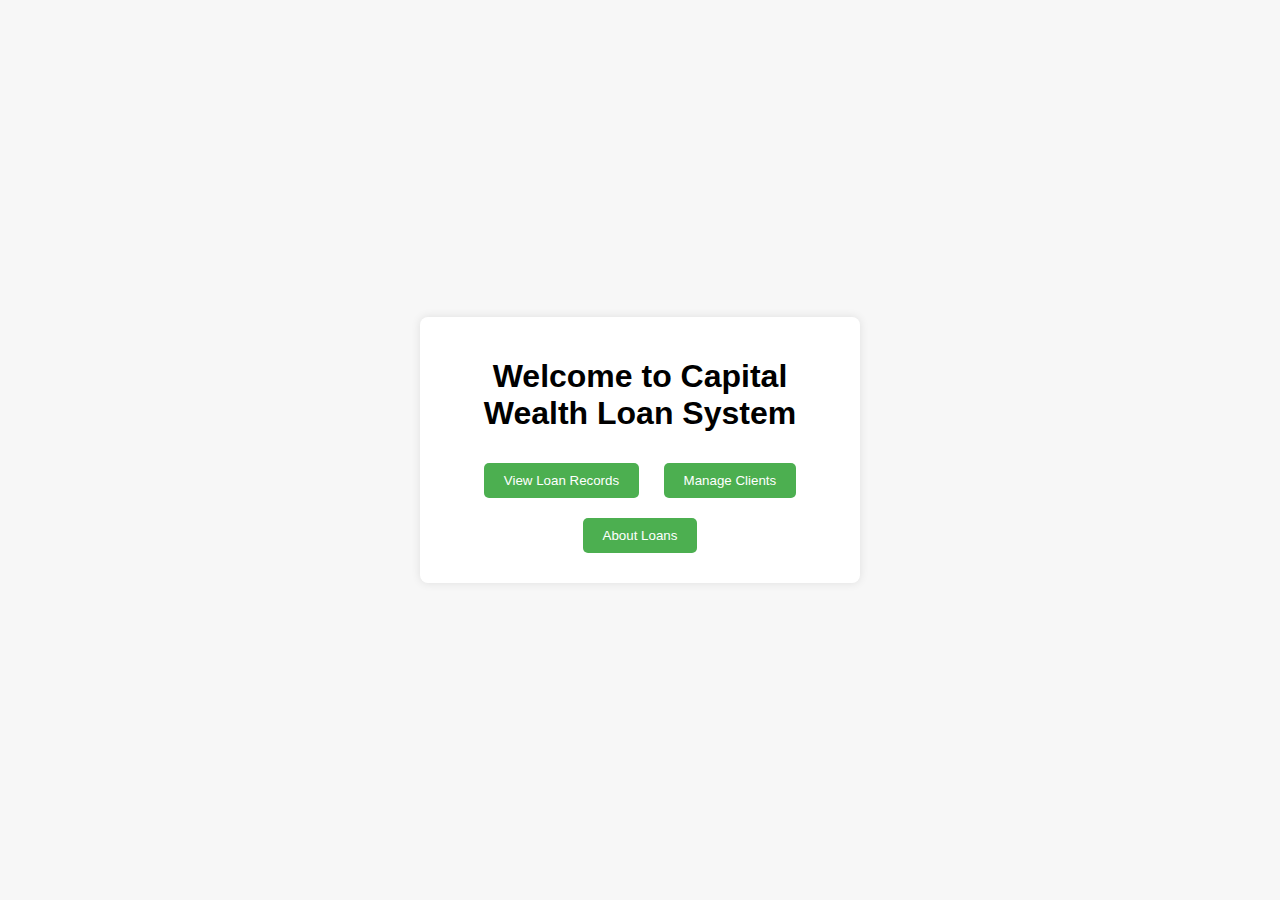
<file: index.html>
<!DOCTYPE html>
<html lang="en">
<head>
    <meta charset="UTF-8">
    <title>Capital Wealth Loan System - Home</title>
    <link rel="stylesheet" href="styles.css">
</head>
<body>
    <div class="container">
        <h1>Welcome to Capital Wealth Loan System</h1>
        <nav>
            <button onclick="window.location.href='records.html'">View Loan Records</button>
            <button onclick="window.location.href='client.html'">Manage Clients</button>
            <button onclick="window.location.href='about.html'">About Loans</button>
        </nav>
    </div>
</body>
</html>
</file>
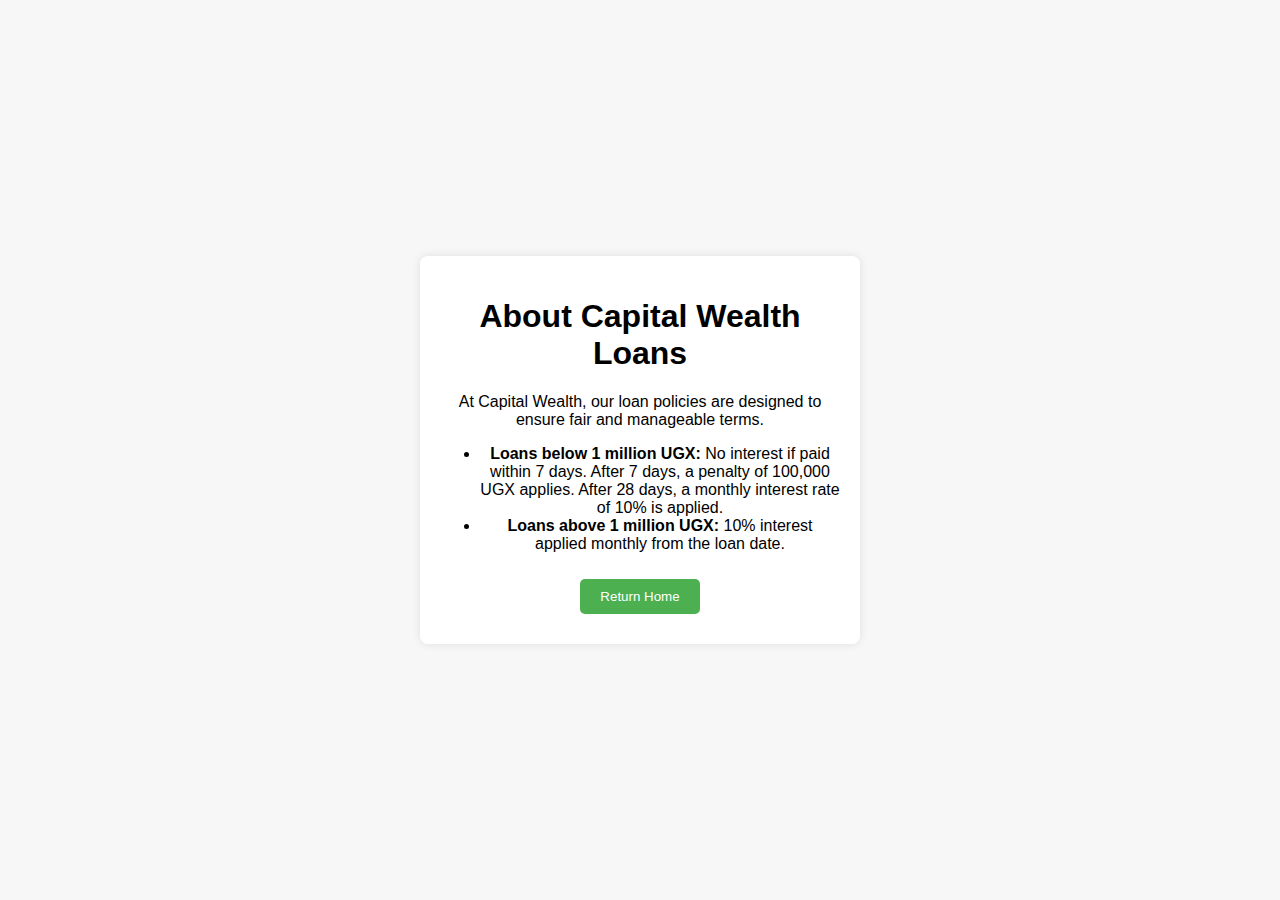
<file: about.html>
<!DOCTYPE html>
<html lang="en">
<head>
    <meta charset="UTF-8">
    <title>About Capital Wealth Loans</title>
    <link rel="stylesheet" href="styles.css">
</head>
<body>
    <div class="container">
        <h1>About Capital Wealth Loans</h1>
        <p>
            At Capital Wealth, our loan policies are designed to ensure fair and manageable terms.
            <ul>
                <li><strong>Loans below 1 million UGX:</strong> No interest if paid within 7 days. After 7 days, a penalty of 100,000 UGX applies. After 28 days, a monthly interest rate of 10% is applied.</li>
                <li><strong>Loans above 1 million UGX:</strong> 10% interest applied monthly from the loan date.</li>
            </ul>
        </p>
        <button onclick="window.location.href='index.html'">Return Home</button>
    </div>
</body>
</html>
</file>
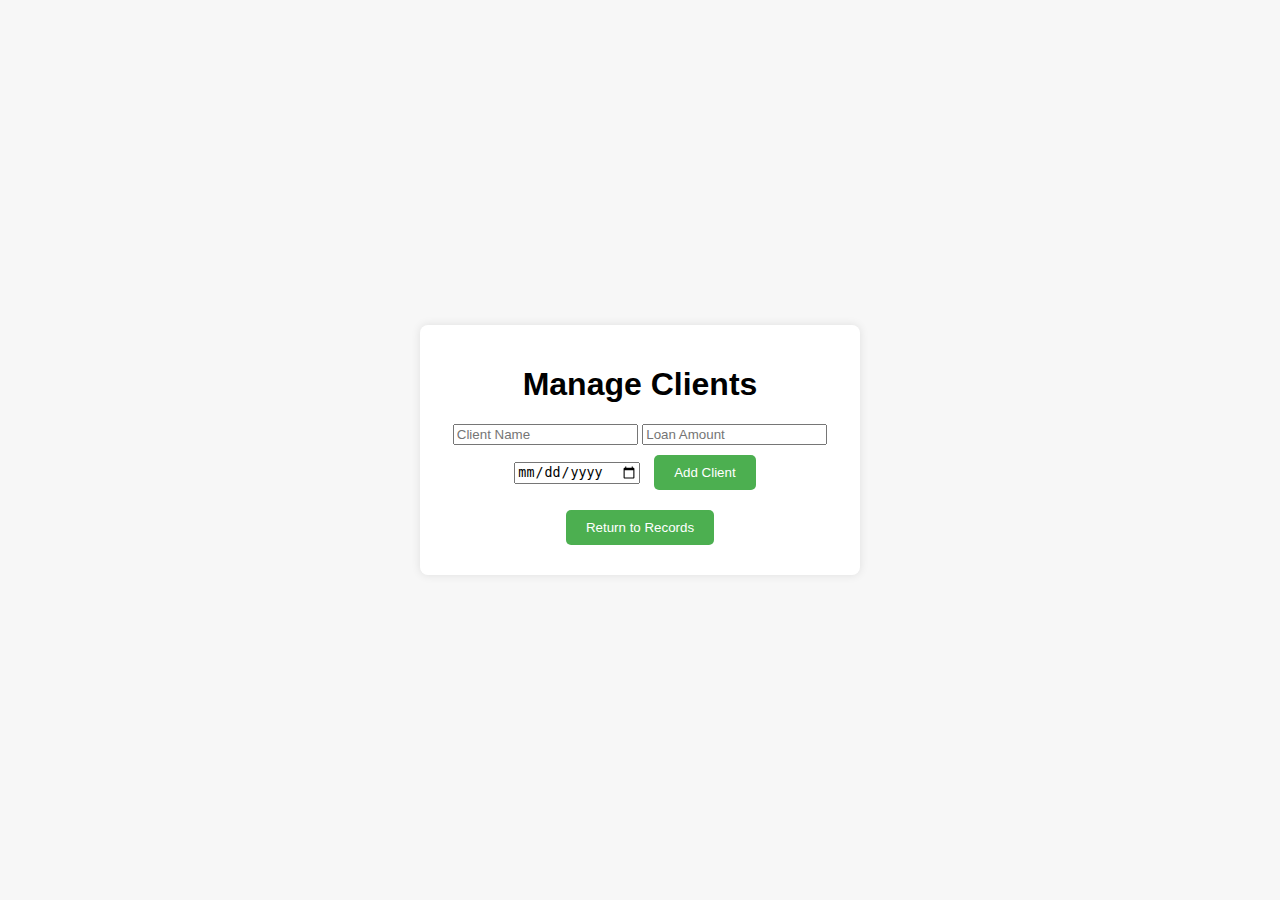
<file: client.html>
<!DOCTYPE html>
<html lang="en">
<head>
    <meta charset="UTF-8">
    <title>Capital Wealth - Manage Clients</title>
    <link rel="stylesheet" href="styles.css">
</head>
<body>
    <div class="container">
        <h1>Manage Clients</h1>
        <form id="clientForm">
            <input type="text" id="clientName" placeholder="Client Name">
            <input type="number" id="loanAmount" placeholder="Loan Amount">
            <input type="date" id="loanDate" placeholder="Loan Date">
            <button type="button" onclick="addClient()">Add Client</button>
        </form>

        <button onclick="window.location.href='records.html'">Return to Records</button>
    </div>

    <script src="script.js"></script>
</body>
</html>
</file>
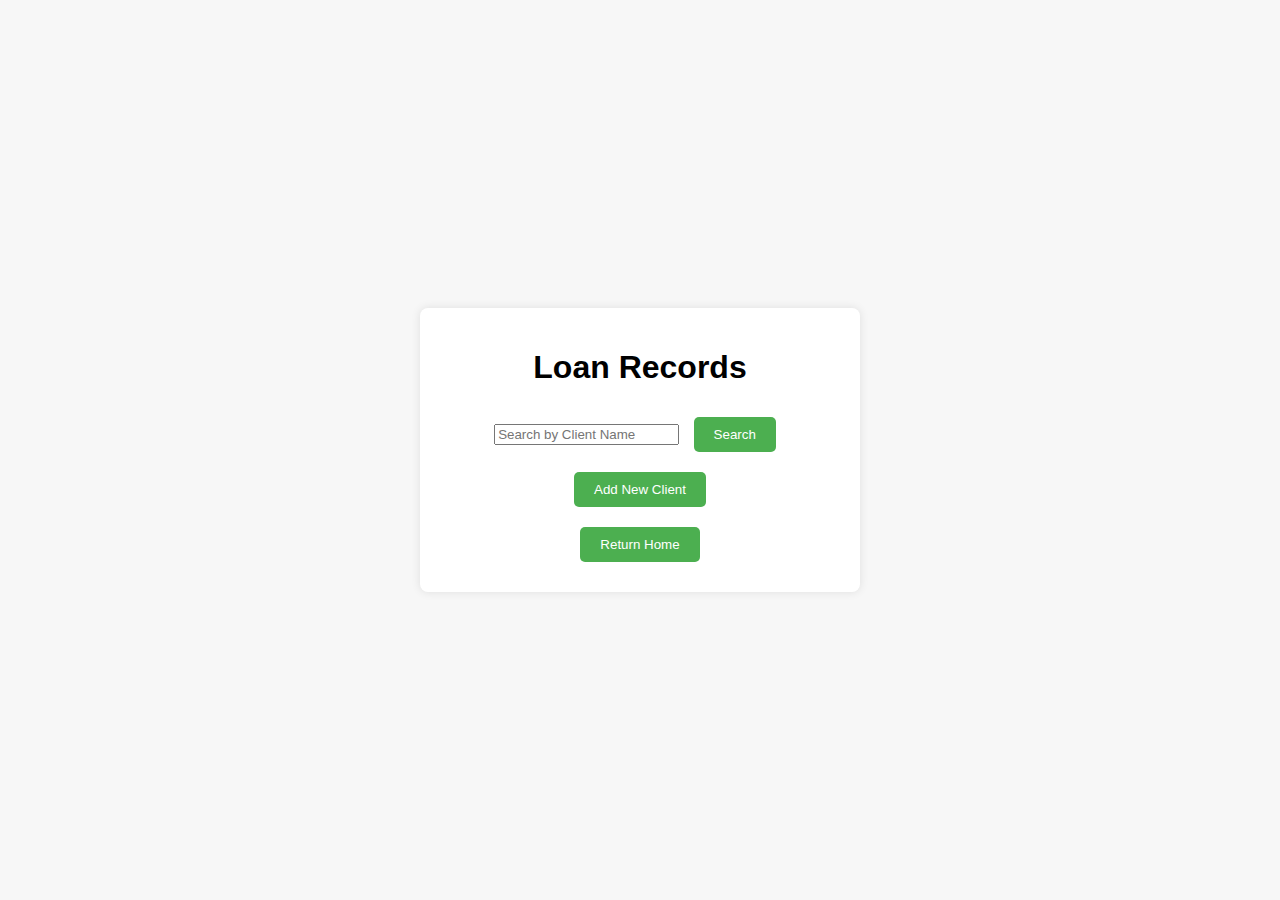
<file: records.html>
<!DOCTYPE html>
<html lang="en">
<head>
    <meta charset="UTF-8">
    <title>Capital Wealth Loan Records</title>
    <link rel="stylesheet" href="styles.css">
</head>
<body>
    <div class="container">
        <h1>Loan Records</h1>
        <input type="text" id="searchInput" placeholder="Search by Client Name">
        <button onclick="searchClient()">Search</button>
        <button onclick="window.location.href='client.html'">Add New Client</button>

        <div id="clientRecords"></div>
        <button onclick="window.location.href='index.html'">Return Home</button>
    </div>

    <script src="script.js"></script>
</body>
</html>
</file>
<file: styles.css>
/* styles.css */

body {
    font-family: Arial, sans-serif;
    background-color: #f7f7f7;
    display: flex;
    justify-content: center;
    align-items: center;
    height: 100vh;
    margin: 0;
}

.container {
    width: 400px;
    padding: 20px;
    background: #fff;
    border-radius: 8px;
    box-shadow: 0 0 10px rgba(0, 0, 0, 0.1);
    text-align: center;
}

nav button, button {
    margin: 10px;
    padding: 10px 20px;
    background-color: #4CAF50;
    color: white;
    border: none;
    border-radius: 5px;
    cursor: pointer;
}

button:hover {
    background-color: #45a049;
}
</file>
